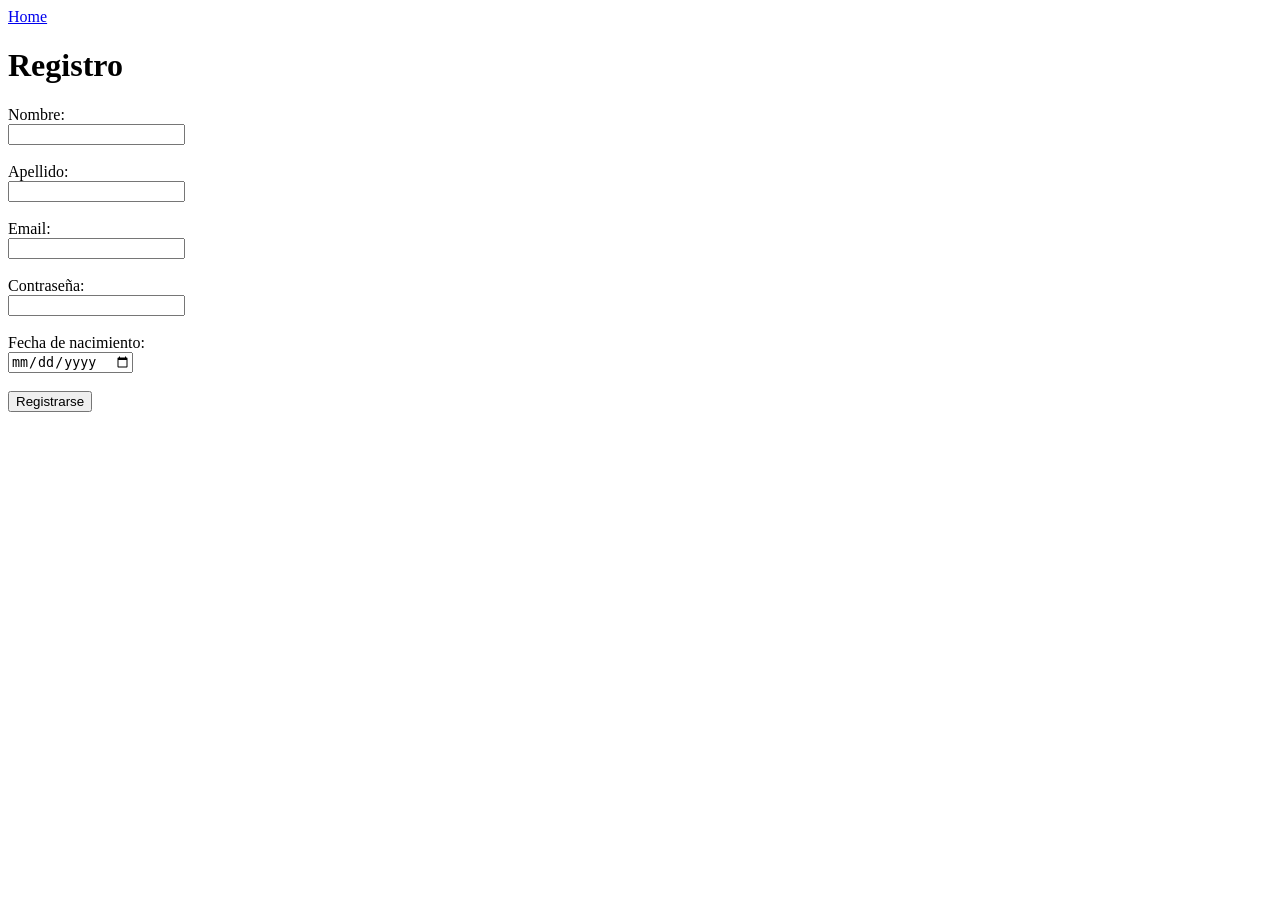
<file: registro.html>
<!DOCTYPE html>
<html lang="es">
<head>
    <meta charset="UTF-8">
    <title>Registro - Tienda Antonella</title>
</head>
<body>

    <nav>
        <a href="index.html">Home</a>
    </nav>

    <h1>Registro</h1>

    <form>
        <label>Nombre:</label><br>
        <input type="text" required><br><br>

        <label>Apellido:</label><br>
        <input type="text" required><br><br>

        <label>Email:</label><br>
        <input type="email" required><br><br>

        <label>Contraseña:</label><br>
        <input type="password" required><br><br>

        <label>Fecha de nacimiento:</label><br>
        <input type="date" required><br><br>

        <button type="submit">Registrarse</button>
    </form>

</body>
</html>
</file>
